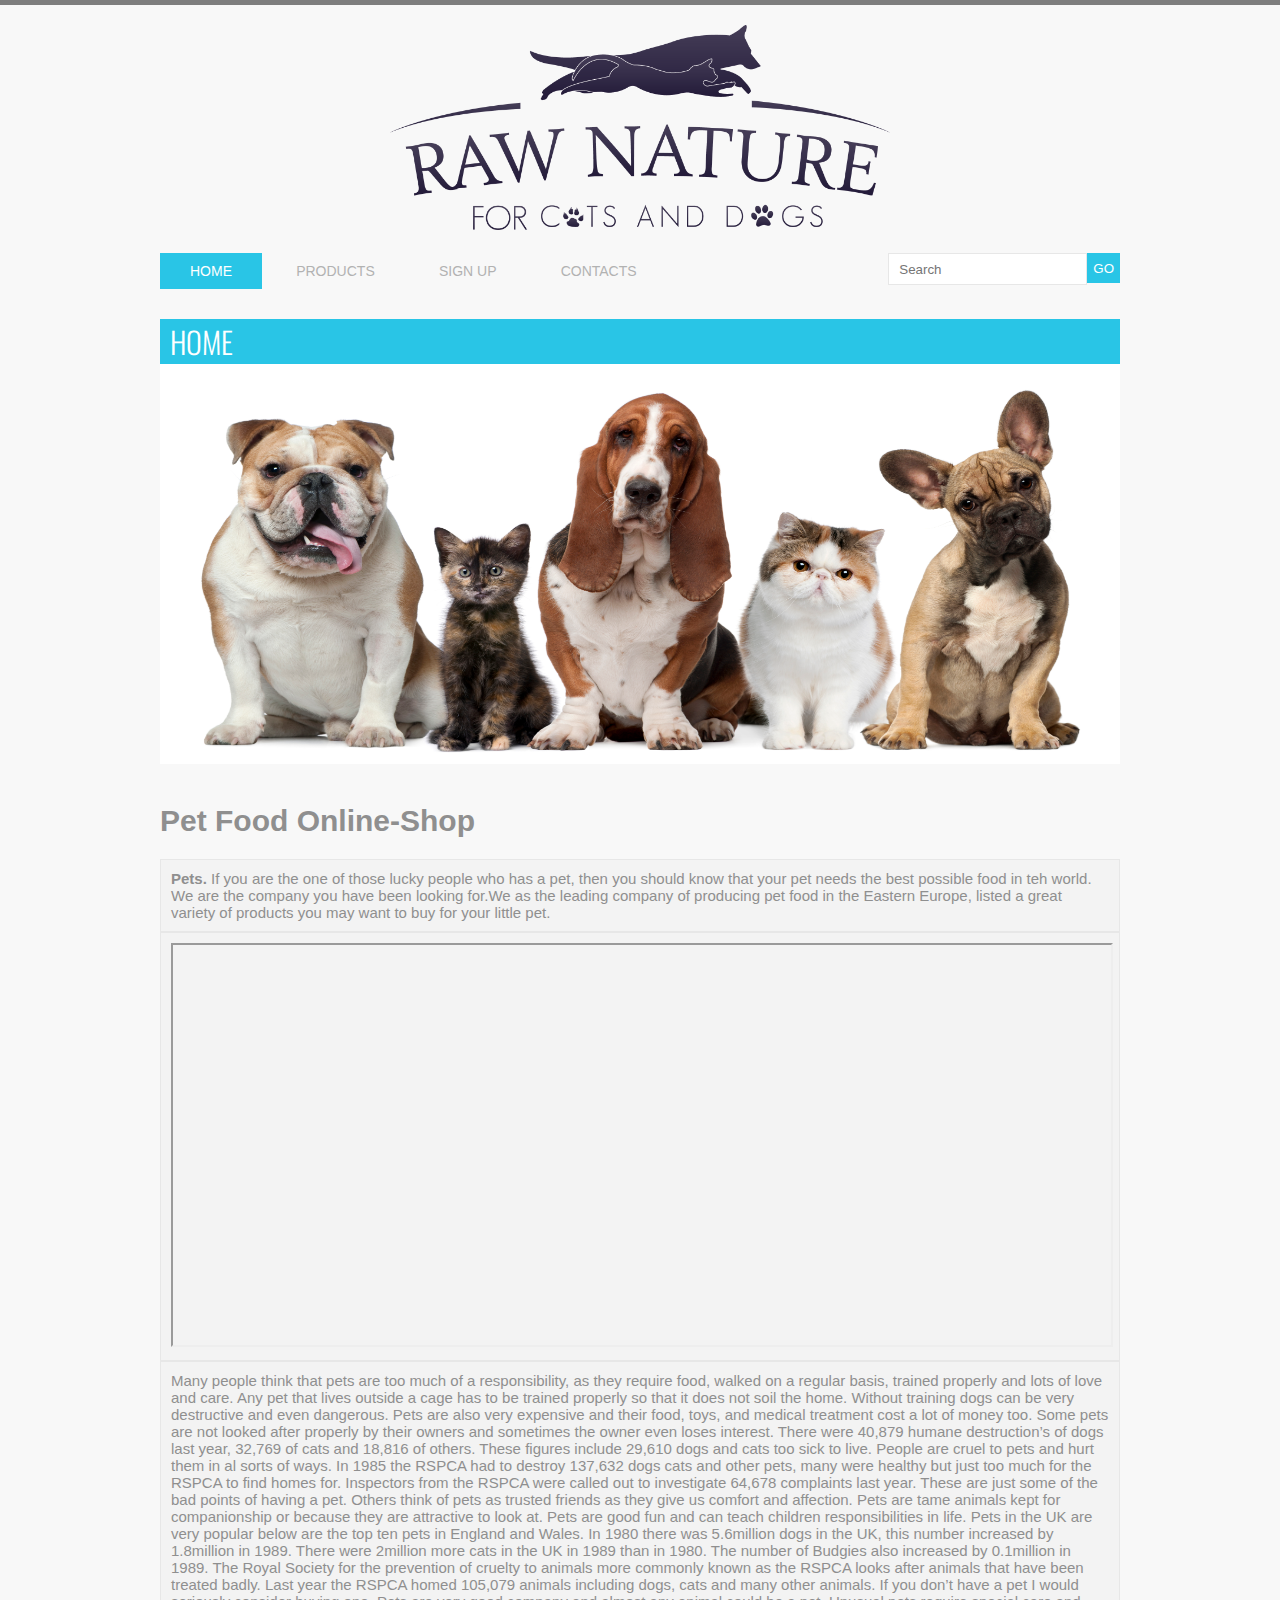
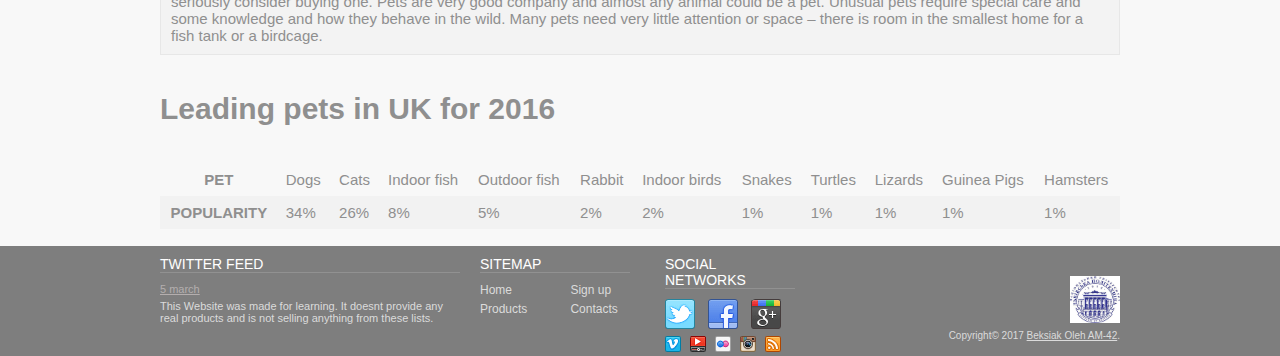
<file: index.html>
<!doctype html>
<html>



<head>
	<meta http-equiv="Content-type" content="text/html; charset=utf-8">
	<meta http-equiv="X-UA-Compatible" content="IE=Edge">
	<title>Petfood</title>
	<link rel="stylesheet" href="css/styles.css" type="text/css">
	<link rel="stylesheet" href="http://fonts.googleapis.com/css?family=Oswald:400,300" type="text/css">

	<!--[if lt IE 9]>
	<script src="http://html5shiv.googlecode.com/svn/trunk/html5.js"></script>
	<![endif]-->
</head>
<style>
table {
    border-collapse: collapse;
    width: 100%;
}

th, td {
    text-align: centre;
    padding: 8px;
}

tr:nth-child(even){background-color: #f2f2f2}
</style>
<body>

	<div id="wrapper">
	
<div id="heading">

</div> 

		<header><a href="/"><img src="images/rawnaturelogo.png" width="500" heigth="300" alt="Smileyface"></a>

</header>
		<nav>
	<ul class="top-menu">
		<li class="active">HOME</li>
		<li><a href="prod.html">PRODUCTS</a></li>
		<li><a href="contacts.html">SIGN UP</a></li>
		<li><a href="partners.html">CONTACTS</a></li>
<form name="search" action="#" method="get">
	<input type="text" name="q" placeholder="Search"><button type="submit">GO</button>
</form>
	</ul>
	
</nav>
		
		<aside><section><h2>HOME</h2></section><div id="heading"></div>
		 <div>
			 <img id="home-slider" src="images/pets1.jpg" width="100%" height="400" alt="">
		 </div>
	<br><h1>Pet Food Online-Shop</h1>
<p><b>Pets.</b> If you are the one of those lucky people who has a pet, then you should know that your pet needs the best possible food in teh world. We are the company you have been looking for.We as the leading company of producing pet food in the Eastern Europe, listed a great variety of products you may want to buy for your little pet.    </p>
<p><iframe width="100%" height="400" src="https://www.youtube.com/embed/ghAP-tbhZaI"></iframe></p>
<p>Many people think that pets are too much of a responsibility, as they require food, walked on a regular basis, trained properly and lots of love and care. Any pet that lives outside a cage has to be trained properly so that it does not soil the home. Without training dogs can be very destructive and even dangerous. Pets are also very expensive and their food, toys, and medical treatment cost a lot of money too. Some pets are not looked after properly by their owners and sometimes the owner even loses interest. There were 40,879 humane destruction’s of dogs last year, 32,769 of cats and 18,816 of others. These figures include 29,610 dogs and cats too sick to live. People are cruel to pets and hurt them in al sorts of ways. In 1985 the RSPCA had to destroy 137,632 dogs cats and other pets, many were healthy but just too much for the RSPCA to find homes for. Inspectors from the RSPCA were called out to investigate 64,678 complaints last year. These are just some of the bad points of having a pet. Others think of pets as trusted friends as they give us comfort and affection. Pets are tame animals kept for companionship or because they are attractive to look at. Pets are good fun and can teach children responsibilities in life. Pets in the UK are very popular below are the top ten pets in England and Wales. In 1980 there was 5.6million dogs in the UK, this number increased by 1.8million in 1989. There were 2million more cats in the UK in 1989 than in 1980. The number of Budgies also increased by 0.1million in 1989. The Royal Society for the prevention of cruelty to animals more commonly known as the RSPCA looks after animals that have been treated badly. Last year the RSPCA homed 105,079 animals including dogs, cats and many other animals. If you don’t have a pet I would seriously consider buying one. Pets are very good company and almost any animal could be a pet. Unusual pets require special care and some knowledge and how they behave in the wild. Many pets need very little attention or space – there is room in the smallest home for a fish tank or a birdcage.</p>
<br>
<h1>Leading pets in UK for 2016</h1><br>
<table>
  <tr>
    <th>PET</th>
    <td>Dogs</td>
	<td>Cats</td>
	<td>Indoor fish</td>
	<td>Outdoor fish</td>
	<td>Rabbit</td>
	<td>Indoor birds</td>
	<td>Snakes</td>
	<td>Turtles</td>
	<td>Lizards</td>
	<td>Guinea Pigs</td>
	<td>Hamsters</td>
  </tr>
  <tr>
   <th>POPULARITY</th>
    <td>34%</td>
	<td>26%</td>
	<td>8%</td>
	<td>5%</td>
	<td>2%</td>
	<td>2%</td>
	<td>1%</td>
	<td>1%</td>
	<td>1%</td>
	<td>1%</td>
	<td>1%</td>
  </tr>
 
</table>
<br>
</aside>
		<section></section>
	</div>
	
	<footer>	<div id="footer">
		<div id="twitter">
	<h3>TWITTER FEED</h3>
	<time datetime="2017-3-5"><a href="#">5 march</a></time>
<p>
	This Website was made for learning. It doesnt provide any real products and is not selling anything from these lists.
</p>
</div> 
		<div id="sitemap">
	<h3>SITEMAP</h3>
	<div>
		<a href="index.html">Home</a>
		<a href="prod.html">Products</a>

		</div>
	<div>
		<a href="contacts.html">Sign up</a>
		<a href="partners.html">Contacts</a>
	
	</div>
	</div>

		
<div id="social">
	<h3>SOCIAL NETWORKS</h3>
	<a href="http://twitter.com/" class="social-icon twitter"></a>
	<a href="http://facebook.com/" class="social-icon facebook"></a>
	<a href="http://plus.google.com/" class="social-icon google-plus"></a>
	<a href="http://vimeo.com/" class="social-icon-small vimeo"></a>
	<a href="http://youtube.com/" class="social-icon-small youtube"></a>
	<a href="http://flickr.com/" class="social-icon-small flickr"></a>
	<a href="http://instagram.com/" class="social-icon-small instagram"></a>
	<a href="/rss/" class="social-icon-small rss"></a>
</div>
	<div id="footer-logo">
	<a href="/"><img src="images/logo.jpg" width="50" heigh="50"alt="Error"></a>
	<p>Copyright&copy; 2017 <a href="https://vk.com/id223270859"> Beksiak Oleh AM-42</a>. </p>
</div>

</div>
	</footer>
</body>

<script src="vendor/jquery/jquery.js"></script>
<script src="js/main.js"></script>
</html>
</file>
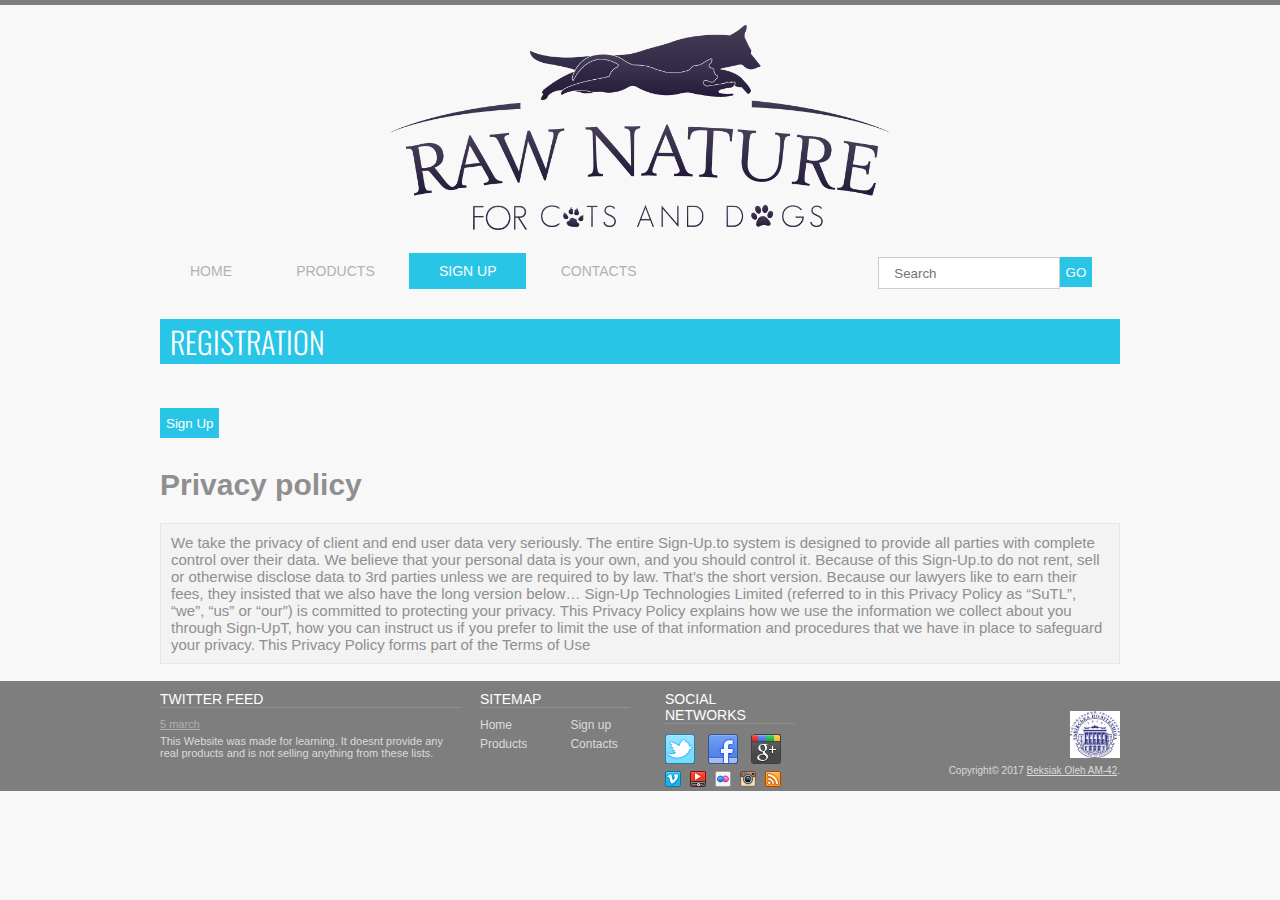
<file: contacts.html>
<!doctype html>
<html>



<head>
	<meta http-equiv="Content-type" content="text/html; charset=utf-8">
	<meta http-equiv="X-UA-Compatible" content="IE=Edge">
	<title>Petfood</title>
	<link rel="stylesheet" href="css/styles.css" type="text/css">
	<link rel="stylesheet" href="http://fonts.googleapis.com/css?family=Oswald:400,300" type="text/css">

	<!--[if lt IE 9]>
	<script src="http://html5shiv.googlecode.com/svn/trunk/html5.js"></script>
	<![endif]-->
</head>
<style>
	/* Full-width input fields */


	input[type=text],
	input[type=password] {
		width: 100%;
		padding: 12px 20px;
		height: 50px;
		display: inline-block;
		border: 1px solid #ccc;
		box-sizing: border-box;
	}
	/* Set a style for all buttons */
	/* Extra styles for the cancel button */


	.cancelbtn {

		background-color: #f44336;
	}
	/* Add padding to container elements */


	.form-border {
		background: #f3f3f3;
		border: 1px solid #e7e7e7;
		padding: 10px;
		margin: 0;
	}
	/* Clear floats */


	.clearfix::after {
		content: "";
		clear: both;
		display: table;
	}

	.m-b-10{
		margin-bottom: 10px; 
		margin-top: 10px;
	}
</style>

<body>

	<div id="wrapper">

		<div id="heading">

		</div>

		<header>
			<a href="/"><img src="images/rawnaturelogo.png" width="500" heigth="300" alt="Smileyface"></a>


		</header>
		<nav>
			<ul class="top-menu">
				<li><a href="index.html">HOME</a></li>
				<li><a href="prod.html">PRODUCTS</a></li>
				<li class="active">SIGN UP</li>
				<li><a href="partners.html">CONTACTS</a></li>
				<form name="search" action="#" method="get" style="margin-top:4px;">
					<input type="text" name="q" placeholder="Search" style="width:75%; height: 32px; padding: 0 15px;"><button type="submit">GO</button>
				</form>
			</ul>

		</nav>

		<aside>
			<div id="heading">
				<section>
					<h2>REGISTRATION</h2>
				</section>
			</div>
			<br><br>
			<!-- Button to open the modal -->
			<button onclick="document.getElementById('id01').style.display='block'" class="m-b-10">Sign Up</button>

			<!-- The Modal (contains the Sign Up form) -->
			<div id="id01" class="modal" style="display: none;">
				<form class="modal-content animate" action="/action_page.php" onsubmit="thanks()">
					<div class="form-border"><div class="m-b-10"><b>Email</b></div><input type="text" placeholder="Enter Email" name="email" required><div class="m-b-10"><b>Password</b></div>						<input type="password" placeholder="Enter Password" name="psw" required> <div class="m-b-10"><b>Repeat Password</b></div>
						<input type="password" placeholder="Repeat Password" name="psw-repeat" required> <input class="m-b-10" type="checkbox" checked="checked">						Remember me
						<p>By creating an account you agree to our <a href="#">Terms & Privacy</a>.</p>
						<div class="clearfix"> <button type="button" onclick="document.getElementById('id01').style.display='none'" class="cancelbtn">Cancel</button>							<button type="submit" class="signupbtn">Sign Up</button> </div>
					</div>
				</form>
			</div>
			<br>
			<h1>Privacy policy</h1>
			<p> We take the privacy of client and end user data very seriously. The entire Sign-Up.to system is designed to provide all
				parties with complete control over their data. We believe that your personal data is your own, and you should control
				it. Because of this Sign-Up.to do not rent, sell or otherwise disclose data to 3rd parties unless we are required to
				by law. That’s the short version. Because our lawyers like to earn their fees, they insisted that we also have the long
				version below… Sign-Up Technologies Limited (referred to in this Privacy Policy as “SuTL”, “we”, “us” or “our”) is committed
				to protecting your privacy. This Privacy Policy explains how we use the information we collect about you through Sign-UpT,
				how you can instruct us if you prefer to limit the use of that information and procedures that we have in place to safeguard
				your privacy. This Privacy Policy forms part of the Terms of Use </p>
			<br>
		</aside>
		<section></section>
	</div>

	<footer>
		<div id="footer">
			<div id="twitter">
				<h3>TWITTER FEED</h3>
				<time datetime="2017-3-5"><a href="#">5 march</a></time>
				<p>
					This Website was made for learning. It doesnt provide any real products and is not selling anything from these lists.
				</p>
			</div>
			<div id="sitemap">
				<h3>SITEMAP</h3>
				<div>
					<a href="index.html">Home</a>
					<a href="prod.html">Products</a>

				</div>
				<div>
					<a href="contacts.html">Sign up</a>
					<a href="partners.html">Contacts</a>

				</div>
			</div>


			<div id="social">
				<h3>SOCIAL NETWORKS</h3>
				<a href="http://twitter.com/" class="social-icon twitter"></a>
				<a href="http://facebook.com/" class="social-icon facebook"></a>
				<a href="http://plus.google.com/" class="social-icon google-plus"></a>
				<a href="http://vimeo.com/" class="social-icon-small vimeo"></a>
				<a href="http://youtube.com/" class="social-icon-small youtube"></a>
				<a href="http://flickr.com/" class="social-icon-small flickr"></a>
				<a href="http://instagram.com/" class="social-icon-small instagram"></a>
				<a href="/rss/" class="social-icon-small rss"></a>
			</div>
			<div id="footer-logo">
				<a href="/"><img src="images/logo.jpg" width="50" heigh="50" alt="Error"></a>
				<p>Copyright&copy; 2017 <a href="https://vk.com/id223270859"> Beksiak Oleh AM-42</a>. </p>
			</div>

		</div>
	</footer>
	<script>
		function thanks(){
			alert("Thanks for register!");
		}
	</script>
</body>

</html>
</file>
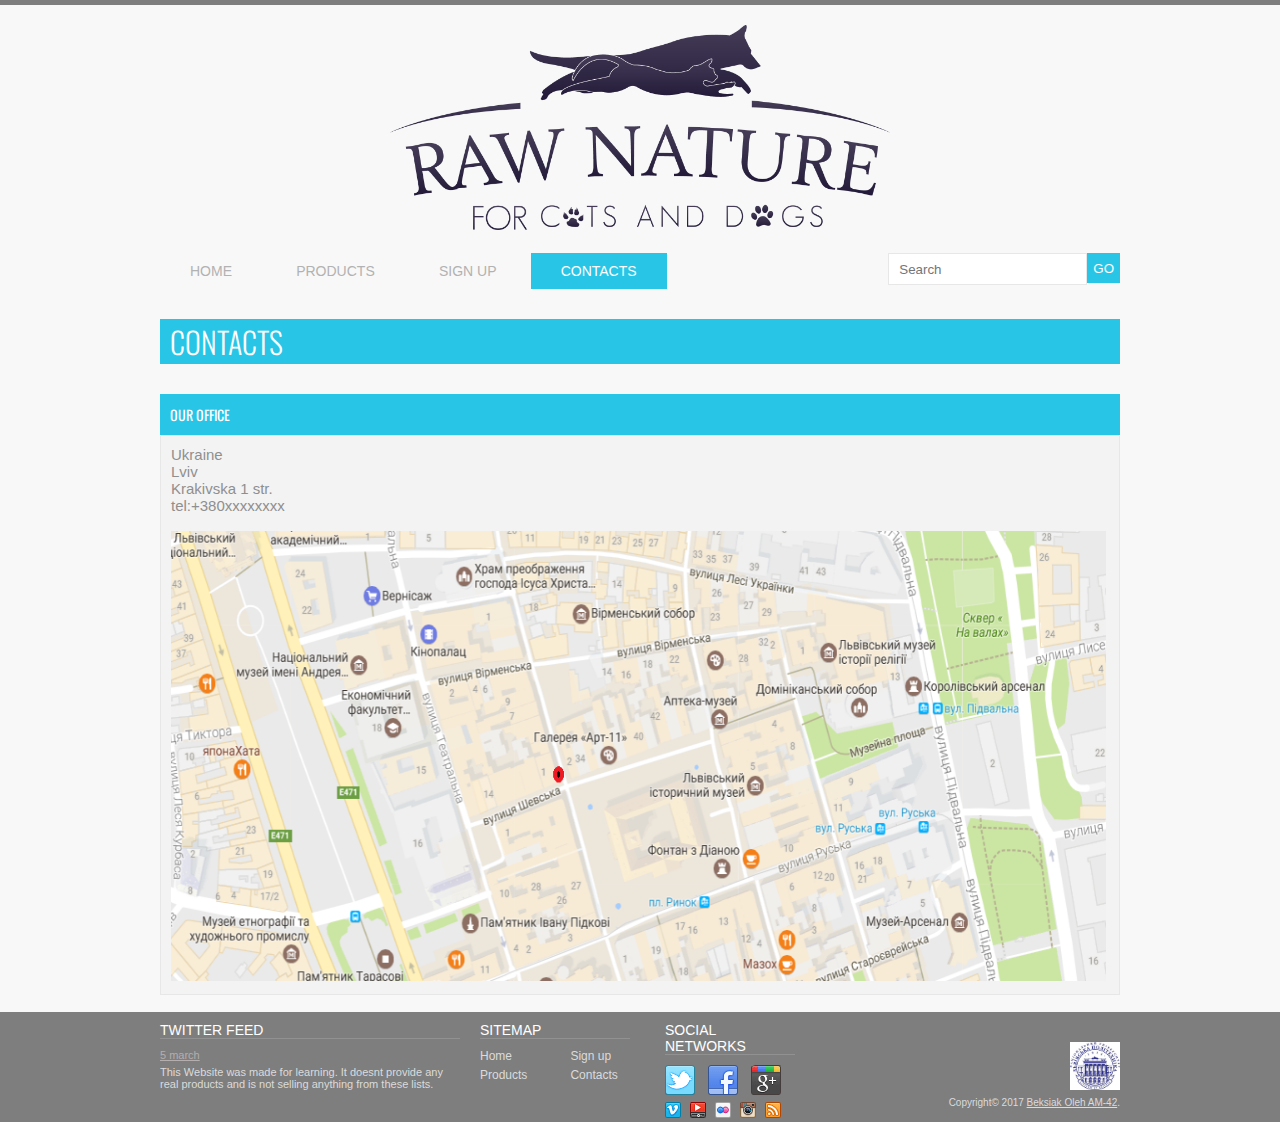
<file: partners.html>
<!doctype html>
<html>



<head>
	<meta http-equiv="Content-type" content="text/html; charset=utf-8">
	<meta http-equiv="X-UA-Compatible" content="IE=Edge">
	<title>Petfood</title>
	<link rel="stylesheet" href="css/styles.css" type="text/css">
	<link rel="stylesheet" href="http://fonts.googleapis.com/css?family=Oswald:400,300" type="text/css">

	<!--[if lt IE 9]>
	<script src="http://html5shiv.googlecode.com/svn/trunk/html5.js"></script>
	<![endif]-->
</head>
<body>

	<div id="wrapper">
	
<div id="heading">

</div>

		<header><a href="/"><img src="images/rawnaturelogo.png" width="500" heigth="300" alt="Smileyface"></a>


</header>
		<nav>
	<ul class="top-menu">
	<li><a href="index.html">HOME</a></li>
		<li><a href="prod.html">PRODUCTS</a></li>
		<li><a href="contacts.html">SIGN UP</a></li>
		<li class="active">CONTACTS</li>
<form name="search" action="#" method="get">
	<input type="text" name="q" placeholder="Search"><button type="submit">GO</button>
</form>
	</ul>
	
</nav>
		
		<aside><div id="heading"><section><h2>CONTACTS</h2></section></div>
				<h2>OUR OFFICE</h2>
<p>Ukraine <br>Lviv<br> Krakivska 1 str.<br>tel:+380xxxxxxxx<br><br> <img src="images/location2.png" width="935" height="450" alt="Our offices">  </p>
	

	
<br>
</aside>
		<section></section>
	</div>
	
	<footer>	<div id="footer">
		<div id="twitter">
	<h3>TWITTER FEED</h3>
	<time datetime="2017-3-5"><a href="#">5 march</a></time>
<p>
	This Website was made for learning. It doesnt provide any real products and is not selling anything from these lists.
</p>
</div> 
		<div id="sitemap">
	<h3>SITEMAP</h3>
	<div>
		<a href="index.html">Home</a>
		<a href="prod.html">Products</a>

		</div>
	<div>
		<a href="contacts.html">Sign up</a>
		<a href="partners.html">Contacts</a>
	
	</div>
	</div>

		
<div id="social">
	<h3>SOCIAL NETWORKS</h3>
	<a href="http://twitter.com/" class="social-icon twitter"></a>
	<a href="http://facebook.com/" class="social-icon facebook"></a>
	<a href="http://plus.google.com/" class="social-icon google-plus"></a>
	<a href="http://vimeo.com/" class="social-icon-small vimeo"></a>
	<a href="http://youtube.com/" class="social-icon-small youtube"></a>
	<a href="http://flickr.com/" class="social-icon-small flickr"></a>
	<a href="http://instagram.com/" class="social-icon-small instagram"></a>
	<a href="/rss/" class="social-icon-small rss"></a>
</div>
	<div id="footer-logo">
	<a href="/"><img src="images/logo.jpg" width="50" heigh="50"alt="Error"></a>
	<p>Copyright&copy; 2017 <a href="https://vk.com/id223270859"> Beksiak Oleh AM-42</a>. </p>
</div>

</div>
	</footer>
</body>
</html>
</file>
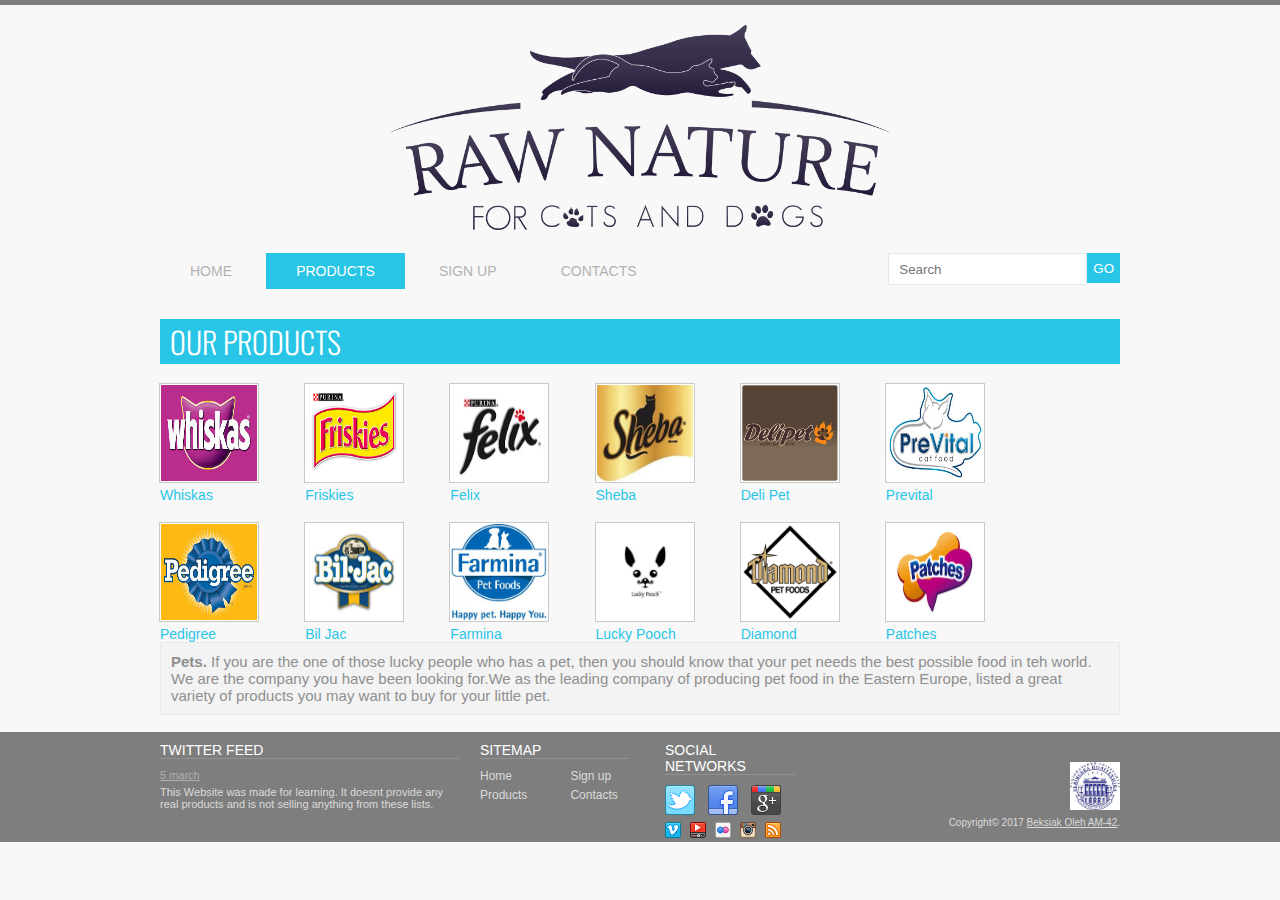
<file: prod.html>
<!doctype html>
<html>



<head>
	<meta http-equiv="Content-type" content="text/html; charset=utf-8">
	<meta http-equiv="X-UA-Compatible" content="IE=Edge">
	<title>Petfood</title>
	<link rel="stylesheet" href="css/styles.css" type="text/css">
	<link rel="stylesheet" href="http://fonts.googleapis.com/css?family=Oswald:400,300" type="text/css">

	<!--[if lt IE 9]>
	<script src="http://html5shiv.googlecode.com/svn/trunk/html5.js"></script>
	<![endif]-->
</head>
<body>

	<div id="wrapper">
	
<div id="heading">

</div>

		<header><a href="/"><img src="images/rawnaturelogo.png" width="500" heigth="300" alt="Smileyface"></a>


</header>
		<nav>
	<ul class="top-menu">
		<li><a href="index.html">HOME</a></li>
		<li class="active">PRODUCTS</li>
		<li><a href="contacts.html">SIGN UP</a></li>
		<li><a href="partners.html">CONTACTS</a></li>
<form name="search" action="#" method="get">
	<input type="text" name="q" placeholder="Search"><button type="submit">GO</button>
</form>
	</ul>
	
</nav>
		
		<aside><div id="heading"></div>
<section><h2>OUR PRODUCTS</h2></section>
<div class="team-row">
	<figure>
	<a href="https://www.whiskas.co.uk/"><img src="images/whiskas.png" width="96" height="96" alt=""></a> 
		
		<figcaption><span>Whiskas</span></figcaption>
	</figure>
	<figure>
		<a href="http://www.friskies.cz/"><img src="images/friskies.png" width="96" height="96" alt=""></a>	
		<figcaption><span>Friskies</span></figcaption>
	</figure>
	<figure>
	<a href="https://www.purina.co.uk/cat/felix">	<img src="images/felix.png" width="96" height="96" alt=""></a>	
		<figcaption><span>Felix</span></figcaption>
	</figure>
	<figure>
	<a href="https://www.uk.sheba.com/"><img src="images/sheba.png" width="96" height="96" alt=""></a>	
		<figcaption><span>Sheba</span></figcaption>
	</figure>
	<figure>
	<a href="http://www.delipet.com/en/"><img src="images/delipet.png" width="96" height="96" alt=""></a>	
		
		<figcaption><span>Deli Pet</span></figcaption>
	</figure>
	<figure>
		<a href="http://daxpet.com.ua/prevital"><img src="images/prevital.jpg" width="96" height="96" alt=""></a>
		<figcaption><span>Prevital</span></figcaption>
	</figure>

</div>
<div class="team-row">
	<figure>
		<a href="http://www.pedigree.com/"><img src="images/pedigree.png" width="96" height="96" alt=""></a>
		<figcaption><span>Pedigree</span></figcaption>
	</figure>
	<figure>
		<a href="http://www.bil-jac.com/"><img src="images/biljac.png" width="96" height="96" alt=""></a>
		<figcaption><span>Bil Jac</span></figcaption>
	</figure>
		<figure>
		<a href="http://www.farmina.com/us/"><img src="images/farmina.jpg" width="96" height="96" alt=""></a>
		<figcaption><span>Farmina</span></figcaption>
	</figure>
	<figure>
		<a href="https://www.facebook.com/Lucky-Pooch-Grooming-171501896326369/"><img src="images/pooch.jpg" width="96" height="96" alt=""></a>
		<figcaption><span>Lucky Pooch</span></figcaption>
	</figure>
	<figure>
		<a href="http://www.diamondpet.com/"><img src="images/diamond.png" width="96" height="96" alt=""></a>
		<figcaption><span>Diamond</span></figcaption>
	</figure>
	<figure>
		<a href="https://www.patchespetsupply.ca/"><img src="images/patches.png" width="96" height="96" alt=""></a>
		<figcaption><span>Patches</span></figcaption>
	</figure>

</div>


<p><b>Pets.</b> If you are the one of those lucky people who has a pet, then you should know that your pet needs the best possible food in teh world. We are the company you have been looking for.We as the leading company of producing pet food in the Eastern Europe, listed a great variety of products you may want to buy for your little pet.    </p>
<br>
</aside>
		<section></section>
	</div>
	
	<footer>	<div id="footer">
		<div id="twitter">
	<h3>TWITTER FEED</h3>
	<time datetime="2017-3-5"><a href="#">5 march</a></time>
<p>
	This Website was made for learning. It doesnt provide any real products and is not selling anything from these lists.
</p>
</div> 
		<div id="sitemap">
	<h3>SITEMAP</h3>
<div>
		<a href="index.html">Home</a>
		<a href="prod.html">Products</a>

		</div>
	<div>
		<a href="contacts.html">Sign up</a>
		<a href="partners.html">Contacts</a>
	
	</div>
	</div>

		
<div id="social">
	<h3>SOCIAL NETWORKS</h3>
	<a href="http://twitter.com/" class="social-icon twitter"></a>
	<a href="http://facebook.com/" class="social-icon facebook"></a>
	<a href="http://plus.google.com/" class="social-icon google-plus"></a>
	<a href="http://vimeo.com/" class="social-icon-small vimeo"></a>
	<a href="http://youtube.com/" class="social-icon-small youtube"></a>
	<a href="http://flickr.com/" class="social-icon-small flickr"></a>
	<a href="http://instagram.com/" class="social-icon-small instagram"></a>
	<a href="/rss/" class="social-icon-small rss"></a>
</div>
	<div id="footer-logo">
	<a href="/"><img src="images/logo.jpg" width="50" heigh="50"alt="Error"></a>
	<p>Copyright&copy; 2017 <a href="https://vk.com/id223270859"> Beksiak Oleh AM-42</a>. </p>
</div>

</div>
	</footer>
</body>
</html>
</file>
<file: css/styles.css>
body {
	color: #8f8f8f;
	font: 15px Tahoma, sans-serif;
	background-color: #f8f8f8;
	border-top: 5px solid #7e7e7e;
	margin: 0;
}
#wrapper {
	max-width: 960px;
	margin: auto;
}
header {
	padding: 20px 0 ;
	text-align:center;
}
input[type="text"] {
	
	border: 1px solid #e7e7e7;
	height: 30px;
	padding: 0 10px;
	vertical-align: top;
}
button {
	color: #fff;
	background-color: #29c5e6;
	border: none;
	height: 30px;
	font-family: 'cursive', sans-serif;
}
form[name="search"] {
	float: right;
}
nav a {
	text-decoration: none;
}

nav ul {
	margin: 0;
	padding: 0;

}

nav li {
	list-style-position: inside;
	font: 14px 'cursive', sans-serif;
	padding: 10px;
}

.top-menu li {
	display: inline-block;
	padding: 10px 30px;
	margin: 0;
}
figure figcaption {
	font-size: 16px;
	font-weight: 300;
	margin-top: 5px;
}

figure div {
	font-size: 14px;
	color: #29c5e6;
}

.team-row figure {
	margin-top: 20px;
}

.team-row figure + figure {
	margin-left: 43px;
}

.top-menu li.active {
	background: #29c5e6;
	color: #fff;
}

.top-menu a {
	color: #b2b2b2;
}
section > h2 {
	background: #29c5e6;
	font: 30px 'Oswald', sans-serif;
	font-weight: 300;
	color: #fff;
	padding: 0 10px;
	margin: 30px 0 0 0;
}
figure {
	display: inline-block;
	margin: 0;
	font-family: 'cursive', sans-serif;
	font-weight: 300;
}

figure img {
	display: block;
	border: 1px solid #fff;
	outline: 1px solid #c9c9c9;
}

figure figcaption {
	font-size: 16px;
	font-weight: 300;
	margin-top: 5px;
}

figure figcaption span {
	display: block;
	font-size: 14px;
	color: #29c5e6;
}
section > figure + figure {
	margin-left: 28px;
}
p {
	margin: 30px 0;
}
footer {
	
	background: #7e7e7e;
	color: #dbdbdb;
	font-size: 11px;
}

#footer {
	max-width: 960px;
	margin: auto;
	padding: 10px 0;
	height: 90px;
}
footer h3 {
	font: 14px 'cursive', sans-serif;
	color: #fff;
	border-bottom: 1px solid #919191;
	margin: 0 0 10px 0;
}

#twitter time a {
	color: #b4aeae;
}

footer p {
	margin: 5px 0;
}

#twitter {
	float: left;
	width: 300px;
}

#twitter p {
	padding-right: 15px;
}

footer a {
	color: #dbdbdb;
}

#sitemap {
	width: 150px;
	float: left;
	margin-left: 20px;
	padding-right: 15px;
}

#sitemap div {
	display: inline-block;
}

#sitemap div + div {
	margin-left: 40px;
}

#sitemap a {
	display: block;
	text-decoration: none;
	font-size: 12px;
	margin-bottom: 5px;
}

#sitemap a:hover {
	text-decoration: underline;
}
#social {
	float: left;
	margin-left: 20px;
	width: 130px;
}

.social-icon {
	width: 30px;
	height: 30px;
	background: url(../images/socbig.png) no-repeat;
	display: inline-block;
	margin-right: 10px;
}

.social-icon-small  {
	width: 16px;
	height: 16px;
	background: url(../images/socsmall.png) no-repeat;
	display: inline-block;
	margin: 5px 6px 0 0;
}

.twitter {
	background-position: 0 0;
}

.facebook {
	background-position: -30px 0;
}

.google-plus {
	background-position: -60px 0;
}

.vimeo {
	background-position: 0 0;
}

.youtube {
	background-position: -16px 0;
}

.flickr {
	background-position: -32px 0;
}

.instagram {
	background-position: -48px 0;
}

.rss {
	background-position: -64px 0;
}
#footer-logo {
	float: right;
	margin-top: 20px;
	font-size: 10px;
	text-align: right;
}
#subscribe, 

/* Full-width input fields */
input[type=text], input[type=password] {
    width: 100%;
    padding: 12px 20px;
    margin: 8px 0;
    display: inline-block;
    border: 1px solid #ccc;
    box-sizing: border-box;
}

/* Set a style for all buttons */


/* Extra styles for the cancel button */
.cancelbtn {
    padding: 14px 20px;
    background-color: #f44336;
}

/* Float cancel and signup buttons and add an equal width */
.cancelbtn,.signupbtn {
    float: left;
    width: 50%;
}

/* Add padding to container elements */
.container {
	outline-style: double;
    
}

/* The Modal (background) */
.modal {
    display: none; /* Hidden by default */
    position: fixed; /* Stay in place */
    z-index: 1; /* Sit on top */
    left: 0;
    top: 0;
    width: 100%; /* Full width */
    height: 100%; /* Full height */
    overflow: auto; /* Enable scroll if needed */
    background-color: rgb(0,0,0); /* Fallback color */
    background-color: rgba(0,0,0,0.4); /* Black w/ opacity */
    padding-top: 60px;
}

/* Modal Content/Box */
.modal-content {
    background-color: #fefefe;
    margin: 5% auto 15% auto; /* 5% from the top, 15% from the bottom and centered */
    border: 1px solid #888;
    width: 80%; /* Could be more or less, depending on screen size */
}

/* The Close Button (x) */
.close {
    position: absolute;
    right: 35px;
    top: 15px;
    color: #000;
    font-size: 40px;
    font-weight: bold;
}

.close:hover,
.close:focus {
    color: red;
    cursor: pointer;
}

/* Clear floats */
.clearfix::after {
    content: "";
    clear: both;
    display: table;
}

/* Change styles for cancel button and signup button on extra small screens */
@media screen and (max-width: 300px) {
    .cancelbtn, .signupbtn {
        width: 100%;
    }
}
aside > h2 {
	background: #29c5e6;
	font: 14px 'Oswald', sans-serif;
	color: #fff;
	padding: 10px;
	margin: 30px 0 0 0;
}

aside > p {
	background: #f3f3f3;
	border: 1px solid #e7e7e7;
	padding: 10px;
	margin: 0;
}
</file>
